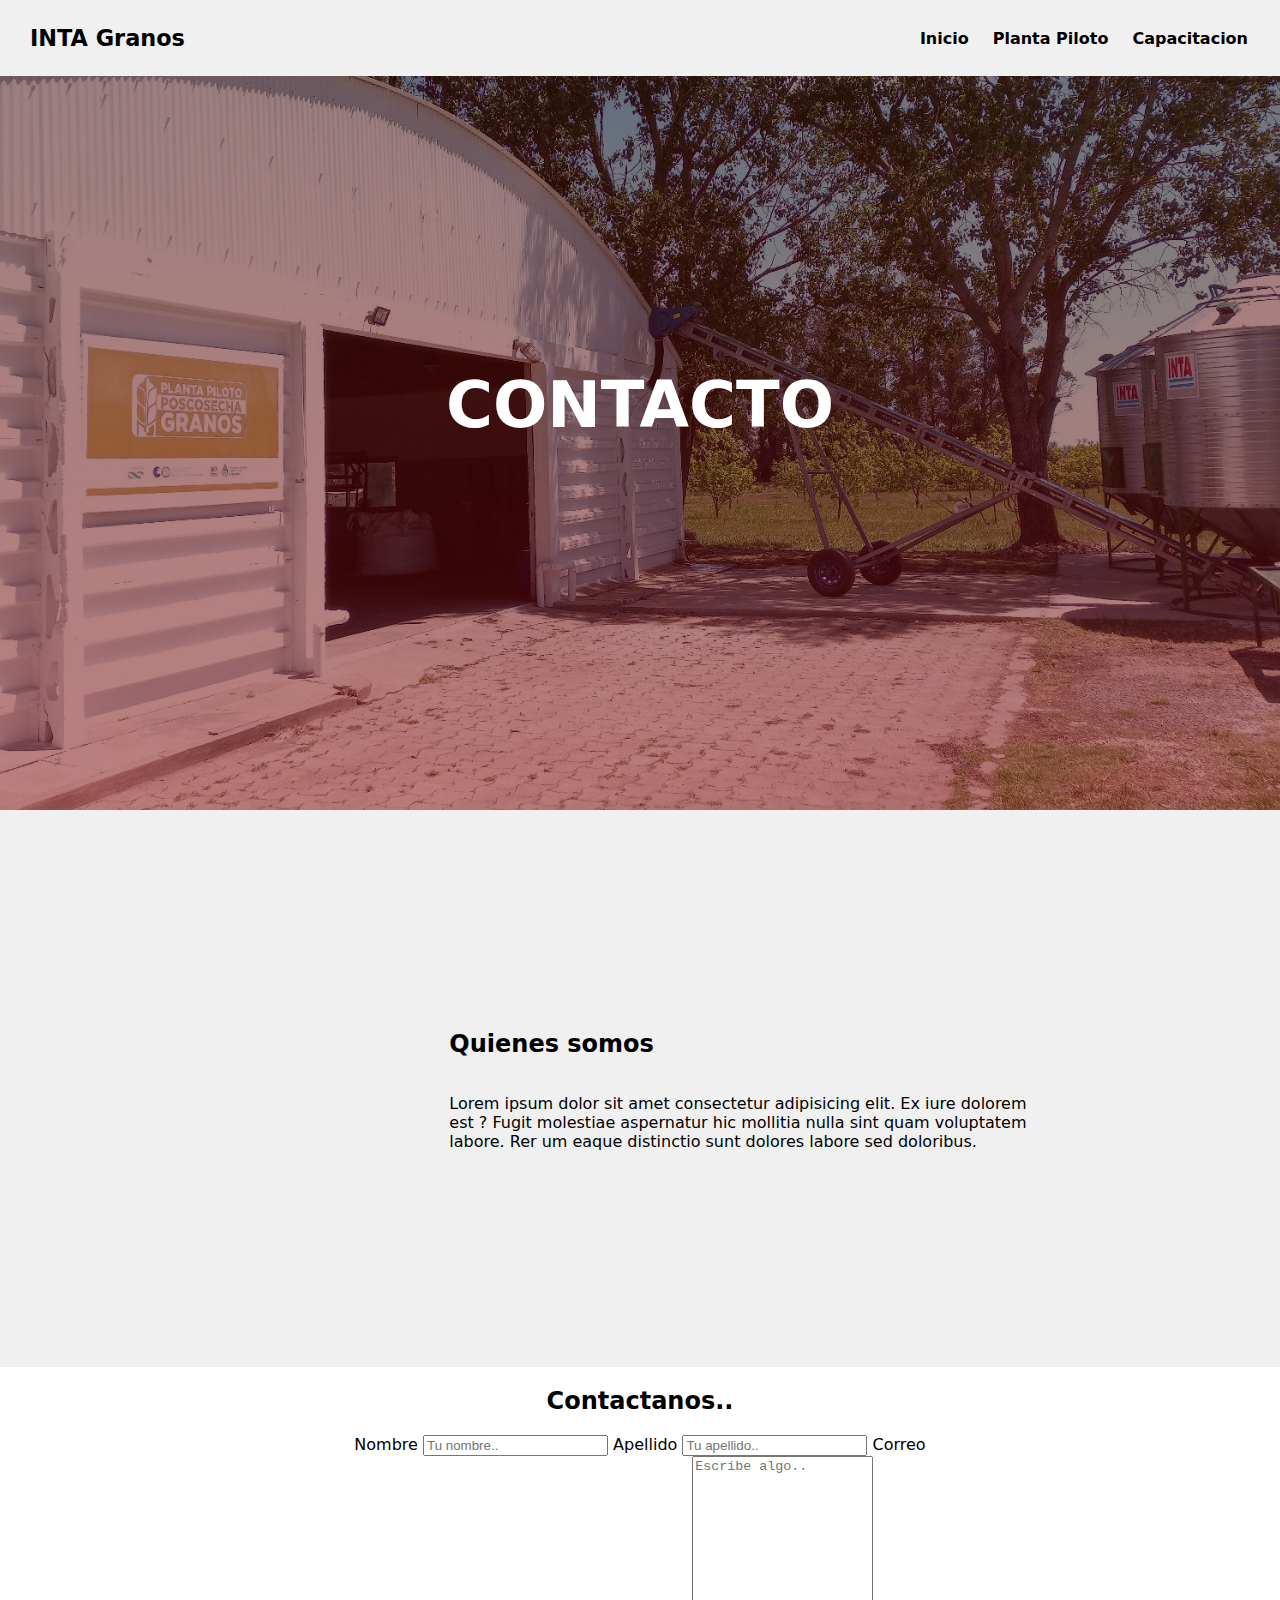
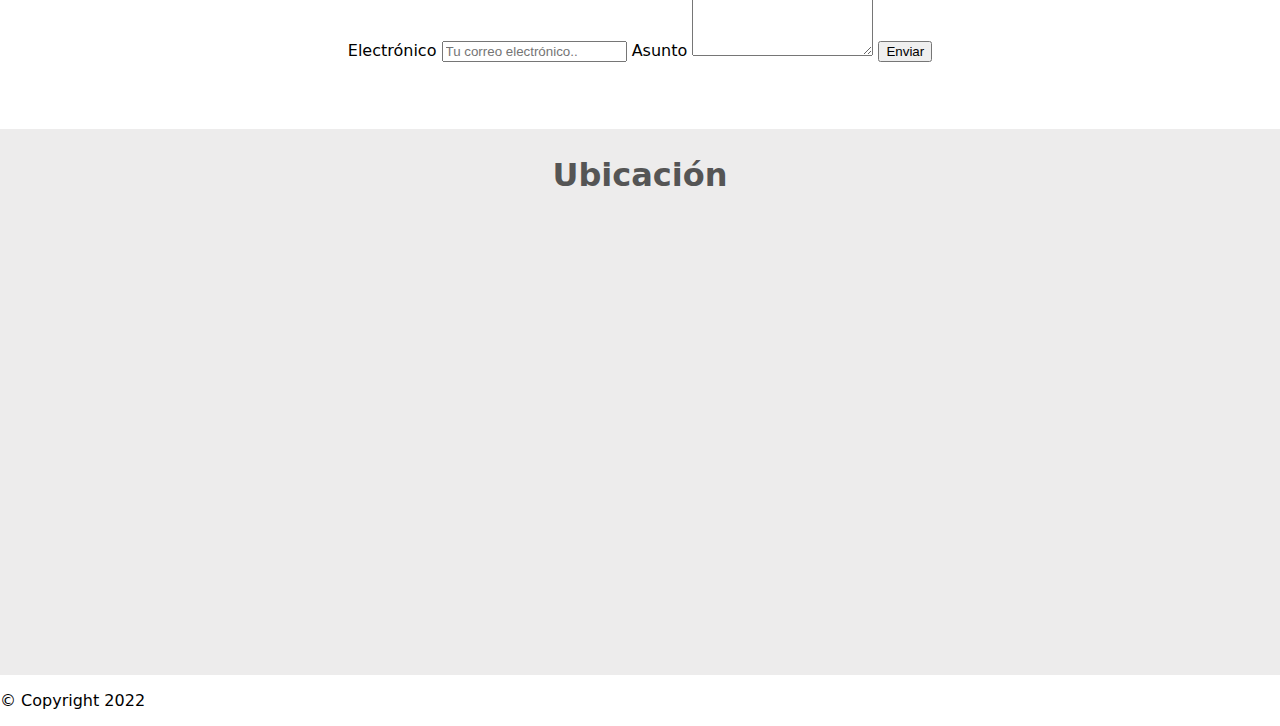
<file: contact.html>
<!DOCTYPE html>
<html lang="en">
<head>
    <meta charset="UTF-8">
    <meta http-equiv="X-UA-Compatible" content="IE=edge">
    <meta name="viewport" content="width=device-width, initial-scale=1.0">
    <title>Document</title>
    <link rel="stylesheet" href="./css/contact.css">
</head>
<body>
    <header>
        <section class="container">
            <p class="logo">INTA Granos</p>
            <nav>
                <a href="#">Inicio</a>
                <a href="#">Planta Piloto</a>
                <a href="#">Capacitacion</a>
            </nav>
        </section>
    </header>
    <main>
        <section id="hero">
            <h1>CONTACTO</h1>
        </section>
        <section id="quienessomos">
            <section class="container">
                <section class="img-container"></section>
                <section class="texto"><h2>Quienes somos</h2>
                    <p>Lorem ipsum dolor sit amet consectetur adipisicing elit. Ex iure dolorem est
                    ? Fugit molestiae aspernatur hic mollitia nulla sint quam voluptatem labore. Rer
                    um eaque distinctio sunt dolores labore sed doloribus.</p>
                </section>
            </section>
        </section>
        <section id="contactar">
            <section class="container">
                <h2>Contactanos..</h2>

                <form action="/action_page.php" method="post" name="myForm" onsubmit="return validateForm()">
                    <label for="fname">Nombre</label>
                    <input type="text" id="fname" name="firstname" placeholder="Tu nombre..">

                    <label for="lname">Apellido</label>
                    <input type="text" id="lname" name="lastname" placeholder="Tu apellido..">

                    <label for="email">Correo Electrónico</label>
                    <input type="text" id="email" name="email" placeholder="Tu correo electrónico..">

                    <label for="subject">Asunto</label>
                    <textarea id="subject" name="subject" placeholder="Escribe algo.." style="height:200px"></textarea>

                    <input type="submit" value="Enviar">
                </form>

            </section>
        </section>
        
        </html>
        <section class="center">
            <section class="card">
                <section class="imgBx">
                </section>
                <section class="content">
                    <section class="details">
                        <h2><br>
                             <span></span>
                        </h2>
                        <section class="data">
                            <h3></h3>
                        </section>
                    </section>
                </section>

            </section>
        </section>

        <section class="mapa">
            <section>
                <h2>Ubicación</h2>
                <iframe src="https://www.google.com/maps/embed?pb=!1m14!1m12!1m3!1d234352.40209354297!2d-60.30236903431845!3d-26.918939974178183!2m3!1f0!2f0!3f0!3m2!1i1024!2i768!4f13.1!5e0!3m2!1ses!2sar!4v1680352826976!5m2!1ses!2sar" width="600" height="450" style="border:0;" allowfullscreen="" loading="lazy" referrerpolicy="no-referrer-when-downgrade"></iframe>
            </section>
        </section>

    </main>
    <footer>
        <section class="container">
            <p>© Copyright 2022</p>
        </section>
    </footer>
</body>
</html>
</file>
<file: css/contact.css>
@import url('https://fonts.googleapis.com/css2?family=Poppins:200,300,400,500,600,700,800,900&display=swap');
*{
    box-sizing: border-box;
}
body
{
    margin: 0;
    font-family: system-ui, -apple-system, BlinkMacSystemFont, 'Segoe UI', Roboto, Oxygen, Ubuntu, Cantarell, 'Open Sans', 'Helvetica Neue', sans-serif;
    background-color: white;
}

.container{
    max-width: 1300px;
    margin: auto;
}

header{
    background-color: rgb(240, 240, 240);

}

header .logo{
    margin: 0;
    padding: 25px 30px;
    font-weight: bold;
    color: black;
    font-size: 1.40em;
}

header .container{
    display: flex;
    flex-direction: column;
    align-items: center;
}

header nav{
    display: flex;
    flex-direction: column;
    text-align: center;
    padding-bottom: 25px;
}

header a{
    padding: 5px 12px;
    text-decoration: none;
    font-weight: bold;
    color: black;
}

header a:hover{ 
    color: brown;
}

#hero{
    display: flex;
    align-items: center;
    justify-content: center;
    text-align: center;
    flex-direction: column;
    height: 90vh;
    font-size: 2rem;
    color: rgb(255, 255, 255);
    background-image: linear-gradient(
        0deg,
        rgba(121, 0, 0, 0.5),
        rgba(55, 1, 1, 0.5)
    )
    ,url(../img/planmta-piloto-head.jpg);
    background-repeat: no-repeat;
    background-size: cover;
    background-position: center center;
    animation: slide 10s linear infinite;
}

@keyframes hero{
    25% {background-image: url("../img/planmta-piloto-head.jpg");}
    50% {background-image: url("../img/Soberania-alimentaria-semillas-tradicionales.jpg");}
    75% {background-image: url("../img/Semillas-696x391.jpg");}
    100% {background-image: url("../img/Diseño-sin-título-36.jpg");}
}

#quienessomos{
    background-color: rgb(240, 240, 240);

}

#quienessomos .container{
    text-align: center;
    padding: 200px 12px;
}

#contactar .container{
    width: 50%;
    display: flex;
    flex-direction: column;
    align-items: center;
    text-align: center;

}
/*
.center{
    display: flex;
    flex-direction: column;
    align-items: center;
}

.center .card{
    position: relative;
    width: 350px;
    height: 190px;
    background: #eaeaea;
    border-radius: 20px;
    box-shadow: 0 35px 80px rgba(0, 0, 0, 0.15);
    transition: 0.5s;

}

.card:hover{
    height: 450px;
}

.imgbx{
    position: absolute;
    left: 50%;
    top: -50%;
    transform: translateX(-50%);
    width: 150px;
    height: 150px;
    background: #fff;
    border-radius: 20px;
    box-shadow: 0 15px 50px rgba(0, 0, 0, 0.35);
    overflow: hidden;
    transition: 0.5s;
}

.card:hover .imgbx{
    width: 250px;
    height: 250px;
}

.imgbx img{
    position: relative;
    top: 0;
    left: 0;
    width: 100%;
    height: 100%;
    object-fit: cover;
}

.card .content{
    position: relative;
    width: 100%;
    height: 100%;
    display: flex;
    justify-content: center;
    align-items: flex-end;
}

.card .content .details{
    padding: 40px;
    text-align: center;
    width: 100%;
    transition: 0.5s;
}

.card .content .details h2{
    font-size: 1.25em;
    font-weight: 600;
    color: #555;
    line-height: 1.2em;

}

.card .content .details h2 span{
    font-size: 0.75em;
    font-weight: 500;
    opacity: 0.5;
} */

.mapa   {
    display: flex;
    flex-direction: column;
    align-items: center;
    background: rgb(237, 236, 236);
}

.mapa h2 {
    font-size: 2em;
    color: #555;
    text-align: center;
}


@media (min-width: 720px){
    header {
        position: fixed;
        width: 100%;
    }
    header .container{
        flex-direction: row;
        justify-content: space-between;
    }

    header nav{
        flex-direction: row;
        padding-bottom: 0;
        padding-right: 20px;
    }

    #quienessomos .container{
        display: flex;
        justify-content: space-evenly;
    }

    #quienessomos .texto{
        width: 50%;
        max-width: 600px;
        text-align: initial;
        display: flex;
        flex-direction: column;
        justify-content: center;
    }
    #quienessomos.container .img-container{
        background-image: linear-gradient(
            0deg,
            rgba(0, 0, 0, 0.5),
            rgba(0, 0, 0, 0.5)
        ), url("../img/tecleando.jpg");
        background-size: cover;
        background-position: center center;
        height: 500px;
        width: 50%;
    }

}
</file>
